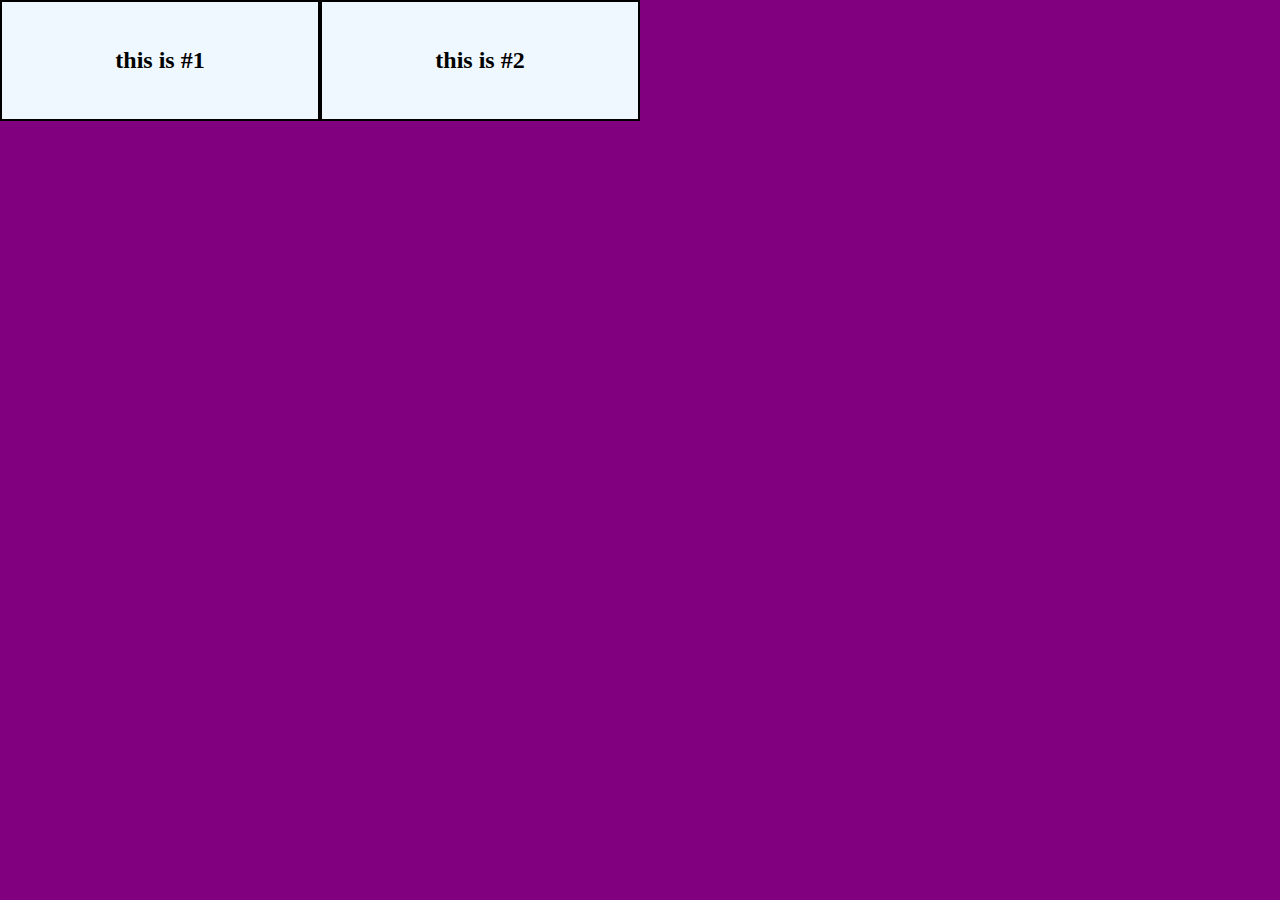
<file: index.html>
<!DOCTYPE html>
<html lang="en">

<head>
    <meta charset="UTF-8">
    <meta name="viewport" content="width=device-width, initial-scale=1.0">
    <title>My portfolio</title>
    <link rel="stylesheet" href="css/style.css">
</head>

<body>

    <div class="container">
        <div class="box">
            <h2>this is #1</h2>
           </div>
        
           <div class="box">
            <h2>this is #2</h2>
           </div>
    </div>
   
</body>

</html>
</file>
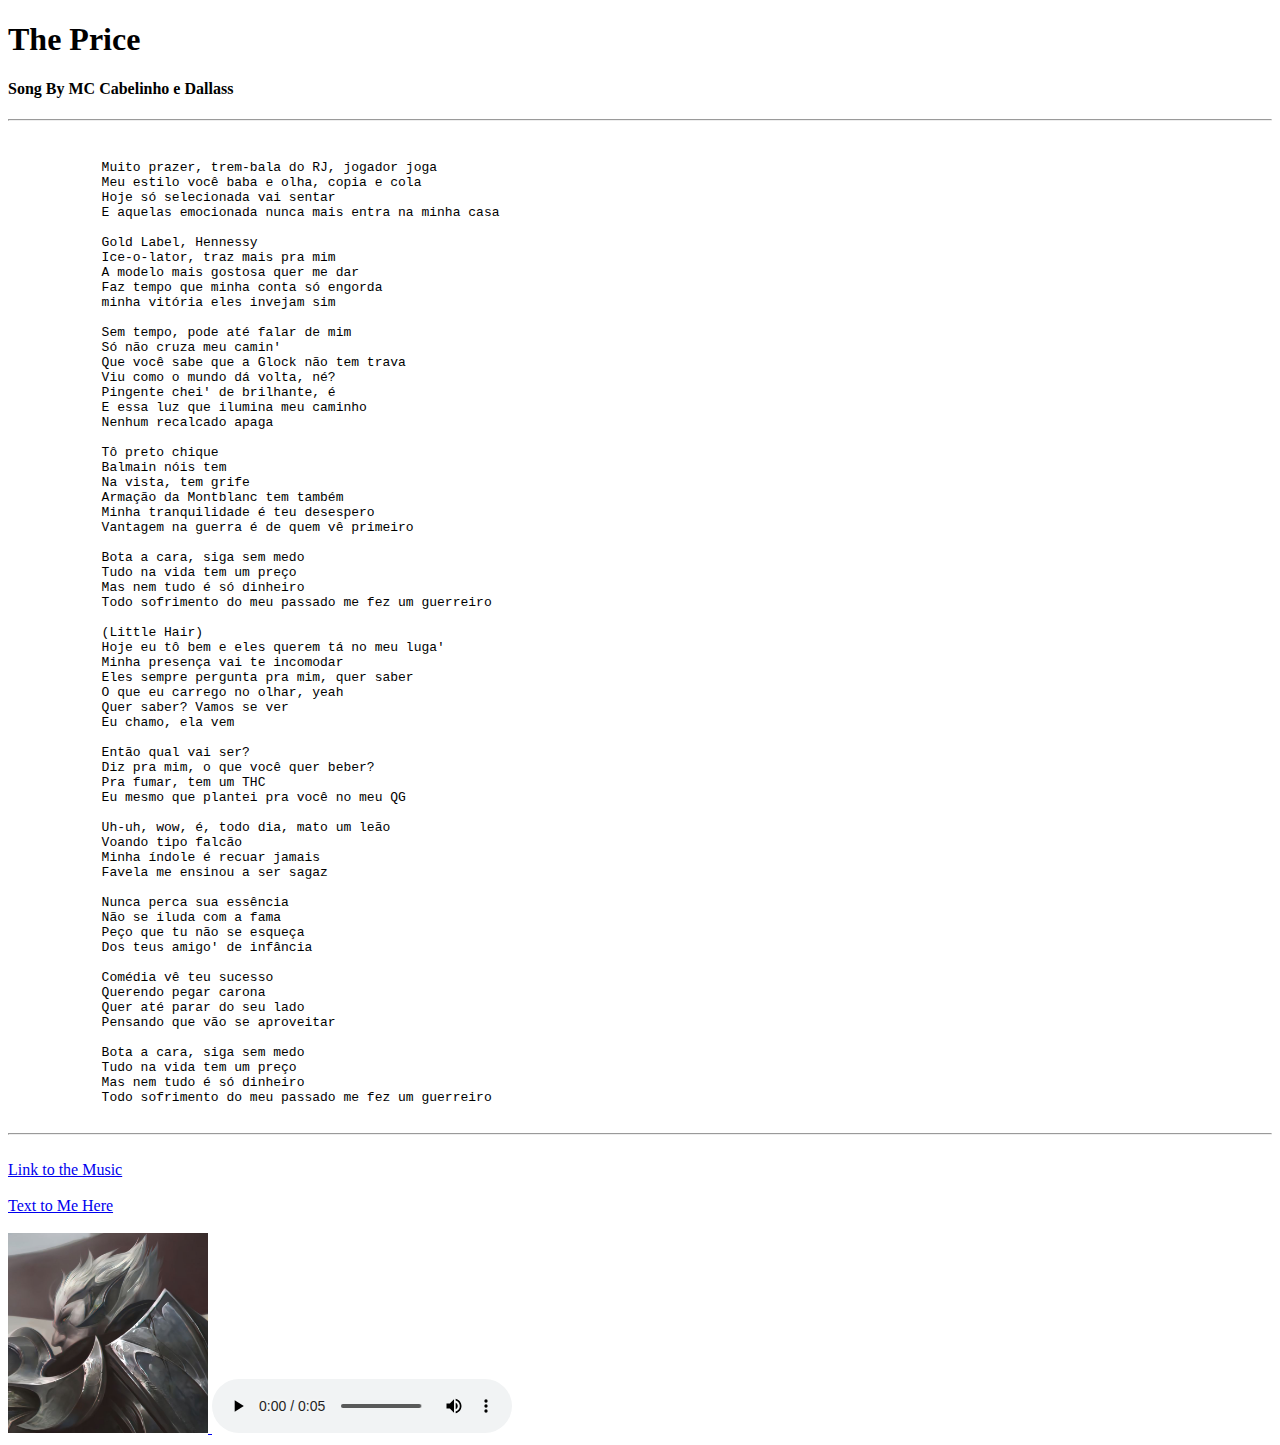
<file: lyrics.html>
<!DOCTYPE html>
<html lang="en">
<head>
    <meta charset="UTF-8">
    <meta name="viewport" content="width=device-width, initial-scale=1.0">
    <title>Lyrics </title>
    <link rel="shortcut icon" href="assets/images.png" type="image/x-icon">
</head>
<body>
    <body>
        <h1> The Price </h1>
        <h4>Song By MC Cabelinho e Dallass </h4>
        <hr>
        <br>
    
        <pre>
            Muito prazer, trem-bala do RJ, jogador joga
            Meu estilo você baba e olha, copia e cola
            Hoje só selecionada vai sentar
            E aquelas emocionada nunca mais entra na minha casa
    
            Gold Label, Hennessy
            Ice-o-lator, traz mais pra mim
            A modelo mais gostosa quer me dar
            Faz tempo que minha conta só engorda
            minha vitória eles invejam sim
    
            Sem tempo, pode até falar de mim
            Só não cruza meu camin'
            Que você sabe que a Glock não tem trava
            Viu como o mundo dá volta, né?
            Pingente chei' de brilhante, é
            E essa luz que ilumina mеu caminho
            Nenhum recalcado apaga
    
            Tô preto chiquе
            Balmain nóis tem
            Na vista, tem grife
            Armação da Montblanc tem também
            Minha tranquilidade é teu desespero
            Vantagem na guerra é de quem vê primeiro
    
            Bota a cara, siga sem medo
            Tudo na vida tem um preço
            Mas nem tudo é só dinheiro
            Todo sofrimento do meu passado me fez um guerreiro
    
            (Little Hair)
            Hoje eu tô bem e eles querem tá no meu luga'
            Minha presença vai te incomodar
            Eles sempre pergunta pra mim, quer saber
            O que eu carrego no olhar, yeah
            Quer saber? Vamos se ver
            Eu chamo, ela vem
    
            Então qual vai ser?
            Diz pra mim, o que você quer beber?
            Pra fumar, tem um THC
            Eu mesmo que plantei pra você no meu QG
    
            Uh-uh, wow, é, todo dia, mato um leão
            Voando tipo falcão
            Minha índole é recuar jamais
            Favela me ensinou a ser sagaz
    
            Nunca perca sua essência
            Não se iluda com a fama
            Peço que tu não se esqueça
            Dos teus amigo' de infância
    
            Comédia vê teu sucesso
            Querendo pegar carona
            Quer até parar do seu lado
            Pensando que vão se aproveitar
    
            Bota a cara, siga sem medo
            Tudo na vida tem um preço
            Mas nem tudo é só dinheiro
            Todo sofrimento do meu passado me fez um guerreiro
        </pre>
        <hr>
        <br>
    
        <a href="https://www.youtube.com/watch?v=Efzw6hAV9_M" target="_blank" title="The Price"> Link to the Music</a>
        <br>
        <br>
    
        <a href="mailto:joao.emanuel.pn@gmail.com"> Text to Me Here </a>
        <br><br>


        <a href="https://www.op.gg/summoners/br/Frostyi7%20%20%20zz-God" target="_blank">
            <img src="assets/darius.jpg" alt="A fighter called darius " height="200">
        </a>
        
        <audio controls src="assets/lula-vai-todo-mindo-se-fdr.mp3" ></audio>

    
</body>
</html>
</file>
<file: css/style.css>
body{
    margin: 0px;
}
.container{
    background-color: purple;
    height: 100vh;
}
.box{
    background-color: aliceblue;
    border: 2px solid;
    width: 50%;
    height: auto;
    float: left;
    padding: 25px;
    box-sizing: border-box;
    text-align: center;
    max-width: 25%;
}
</file>
